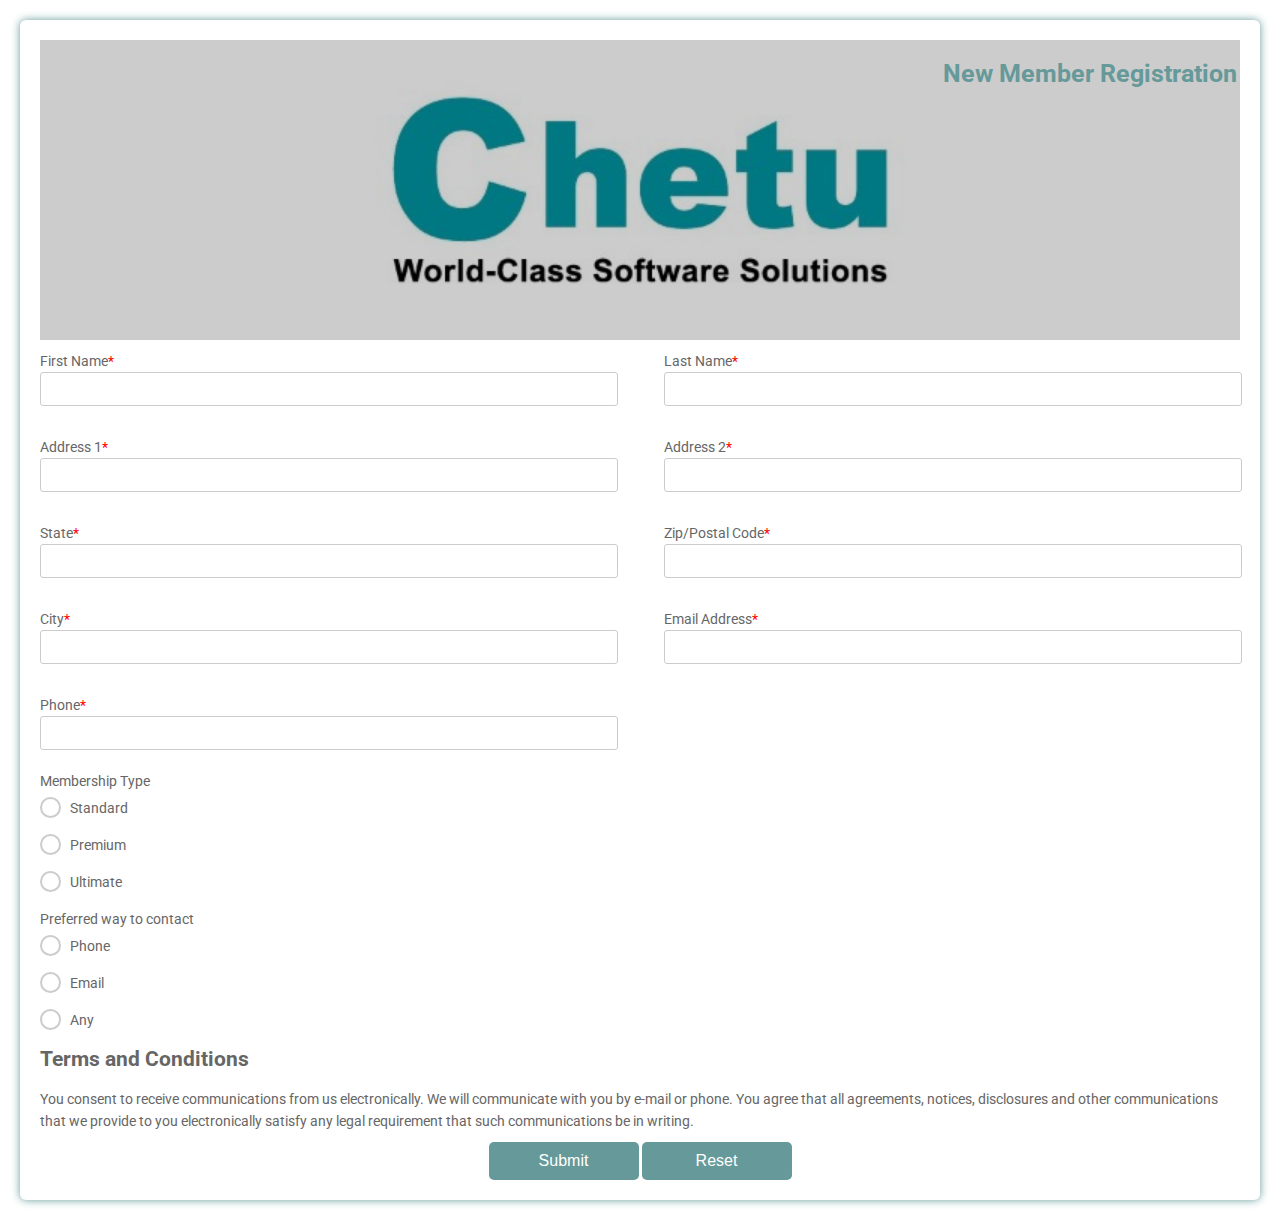
<file: index.html>
<!DOCTYPE html>
<html>
  <head>
    <title>New Member Registration</title>
    <link href="https://fonts.googleapis.com/css?family=Roboto:300,400,500,700" rel="stylesheet">
    <link rel="stylesheet" href="https://use.fontawesome.com/releases/v5.5.0/css/all.css" integrity="sha384-B4dIYHKNBt8Bc12p+WXckhzcICo0wtJAoU8YZTY5qE0Id1GSseTk6S+L3BlXeVIU" crossorigin="anonymous">
    <link rel="stylesheet" href="style.css">
    <script async src="script.js"></script>
  </head>
  <body>
    <div class="testbox">
      <form action="/" id="form">
        <div class="banner">
          <h1>New Member Registration</h1>
        </div>
        <div class="colums">
          <div class="item">
            <label for="fname"> First Name<span>*</span></label>
            <input id="fname" type="text" name="fname" required/>
            <span class="msg"></span>
          </div>
          <div class="item">
            <label for="lname"> Last Name<span>*</span></label>
            <input id="lname" type="text" name="lname" required/>
            <span class="msg"></span>
          </div>
          <div class="item">
            <label for="address1">Address 1<span>*</span></label>
            <input id="address1" type="text"   name="address1" required/>
            <span class="msg"></span>
          </div>
          <div class="item">
            <label for="address2">Address 2<span>*</span></label>
            <input id="address2" type="text"   name="address2" required/>
            <span class="msg"></span>
          </div>
          <div class="item">
            <label for="state">State<span>*</span></label>
            <input id="state" type="text"   name="state" required/>
            <span class="msg"></span>
          </div>
          <div class="item">
            <label for="zip">Zip/Postal Code<span>*</span></label>
            <input id="zip" type="text" name="zip" required/>
            <span class="msg"></span>
          </div>
          <div class="item">
            <label for="city">City<span>*</span></label>
            <input id="city" type="text"   name="city" required/>
            <span class="msg"></span>
          </div>
          <div class="item">
            <label for="eaddress">Email Address<span>*</span></label>
            <input id="eaddress" type="text"   name="eaddress" required/>
            <span class="msg"></span>
          </div>
          <div class="item">
            <label for="phone">Phone<span>*</span></label>
            <input id="phone" type="tel"   name="phone" required/>
            <span class="msg"></span>
          </div>
        </div>
        <div class="question">
          <label>Membership Type</label>
          <div class="question-answer">
            <div>
              <input type="radio" value="none" id="radio_1" name="type"/>
              <label for="radio_1" class="radio"><span>Standard</span></label>
            </div>
            <div>
              <input  type="radio" value="none" id="radio_2" name="type"/>
              <label for="radio_2" class="radio"><span>Premium</span></label>
            </div>
            <div>
              <input  type="radio" value="none" id="radio_3" name="type"/>
              <label for="radio_3" class="radio"><span>Ultimate</span></label>
            </div>
          </div>
        </div>
        <div class="question">
          <label>Preferred way to contact </label>
          <div class="question-answer">
            <div>
              <input type="radio" value="none" id="radio_4" name="contact"/>
              <label for="radio_4" class="radio"><span>Phone</span></label>
            </div>
            <div>
              <input  type="radio" value="none" id="radio_5" name="contact"/>
              <label for="radio_5" class="radio"><span>Email</span></label>
            </div>
            <div>
              <input  type="radio" value="none" id="radio_6" name="contact"/>
              <label for="radio_6" class="radio"><span>Any</span></label>
            </div>
          </div>
        </div>
        <h2>Terms and Conditions</h2>
        <input type="checkbox" name="checkbox1">
        <label>You consent to receive communications from us electronically. We will communicate with you by e-mail or phone. You agree that all agreements, notices, disclosures and other communications that we provide to you electronically satisfy any legal requirement that such communications be in writing.</label>
        <div class="btn-block">
          <button type="submit" id="submitBtn" href="/" >Submit</button>
          <button type="reset" id="resetBtn">Reset</button>
        </div>
      </form>
    </div>
  </body>
</html>
</file>
<file: style.css>
html, body {
      min-height: 100%;
      }
      body, div, form, input, select, textarea, label, p { 
      padding: 0;
      margin: 0;
      outline: none;
      font-family: Roboto, Arial, sans-serif;
      font-size: 14px;
      color: #666;
      line-height: 22px;
      }
      h1 {
      position: absolute;
      margin-bottom: 250px;
      margin-left: 900px;
      font-size: 40px;
      color:#669999;
      z-index: 2;
      line-height: 83px;
      font-size: 25px;
      }
      textarea {
      width: calc(100% - 12px);
      padding: 5px;
      }
      .testbox {
      display: flex;
      justify-content: center;
      align-items: center;
      height: inherit;
      padding: 20px;
      }
      form {
      width: 100%;
      padding: 20px;
      border-radius: 6px;
      background: #fff;
      box-shadow: 0 0 8px  #669999; 
      }
      .banner {
      position: relative;
      background-color:yellow;
      height: 300px;
      background-image: url("Promo.jpeg");  
      background-size:cover;
      background-position: 50% 50%;
      display: flex;
      justify-content: center;
      align-items: center;
      text-align: center;
      
      }
      .banner::after {
      content: "";
      background-color: rgba(0, 0, 0, 0.2); 
      position: absolute;
      width: 100%;
      height: 100%;
      }
      input, select, textarea {
      margin-bottom: 10px;
      border: 1px solid #ccc;
      border-radius: 3px;
      }
      input {
      width: calc(100% - 10px);
      padding: 5px;
      }
      input[type="date"] {
      padding: 4px 5px;
      }
      textarea {
      width: calc(100% - 12px);
      padding: 5px;
      }
      .item:hover p, .item:hover i, .question:hover p, .question label:hover, input:hover::placeholder {
      color:  #669999;
      }
      .item input:hover, .item select:hover, .item textarea:hover {
      border: 1px solid transparent;
      box-shadow: 0 0 3px 0  #669999;
      color: #669999;
      }
      .item {
      position: relative;
      margin: 10px 0;
      }
      .item span {
      color: red;
      }
      .week {
      display:flex;
      justify-content :space-between;
      }
      .colums {
      display:flex;
      justify-content:space-between;
      flex-direction:row;
      flex-wrap:wrap;
      }
      .colums div {
      width:48%;
      }
      input[type="date"]::-webkit-inner-spin-button {
      display: none;
      }
      .item i, input[type="date"]::-webkit-calendar-picker-indicator {
      position: absolute;
      font-size: 20px;
      color:  #a3c2c2;
      }
      .item i {
      right: 1%;
      top: 30px;
      z-index: 1;
      }
      input[type=radio], input[type=checkbox]  {
      display: none;
      }
      label.radio {
      position: relative;
      display: inline-block;
      margin: 5px 20px 15px 0;
      cursor: pointer;
      }
      .question span {
      margin-left: 30px;
      }
      .question-answer label {
      display: block;
      }
      label.radio:before {
      content: "";
      position: absolute;
      left: 0;
      width: 17px;
      height: 17px;
      border-radius: 50%;
      border: 2px solid #ccc;
      }
      input[type=radio]:checked + label:before, label.radio:hover:before {
      border: 2px solid  #669999;
      }
      label.radio:after {
      content: "";
      position: absolute;
      top: 6px;
      left: 5px;
      width: 8px;
      height: 4px;
      border: 3px solid  #669999;
      border-top: none;
      border-right: none;
      transform: rotate(-45deg);
      opacity: 0;
      }
      input[type=radio]:checked + label:after {
      opacity: 1;
      }
      .flax {
      display:flex;
      justify-content:space-around;
      }
      .btn-block {
      margin-top: 10px;
      text-align: center;
      }
      button {
      width: 150px;
      padding: 10px;
      border: none;
      border-radius: 5px; 
      background:  #669999;
      font-size: 16px;
      color: #fff;
      cursor: pointer;
      }
      button:hover {
      background:  #a3c2c2;
      }
      @media (min-width: 568px) {
      .name-item, .city-item {
      display: flex;
      flex-wrap: wrap;
      justify-content: space-between;
      }
      .name-item input, .name-item div {
      width: calc(50% - 20px);
      }
      .name-item div input {
      width:97%;}
      .name-item div label {
      display:block;
      padding-bottom:5px;
      }
      }
</file>
